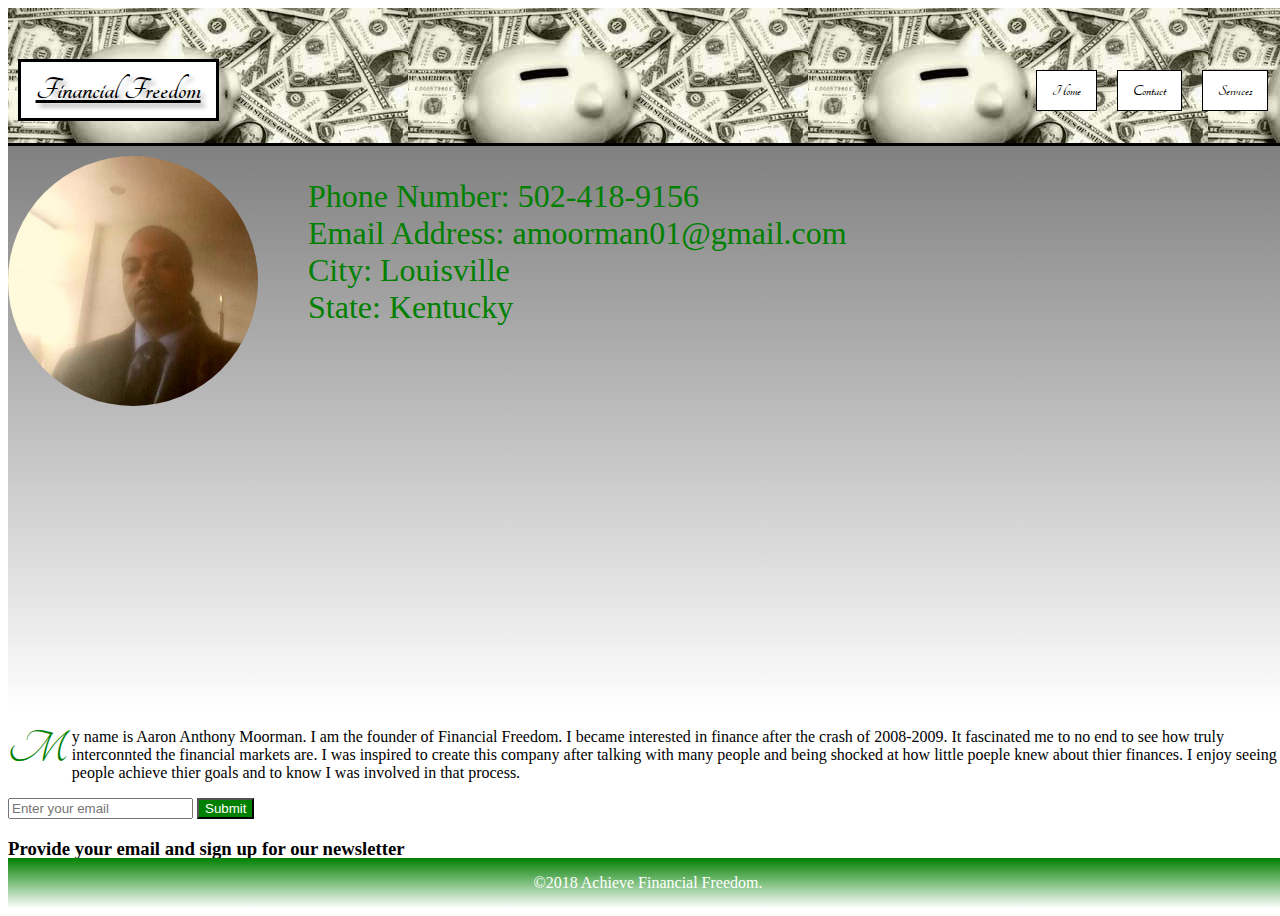
<file: contact.html>
<!DOCTYPE html>
<html>
<head>
	<meta name="viewport" content="width=device-width, initial-scale=1.0">
	<title>Financial Freedom</title>
	<link href='https://fonts.googleapis.com/css?family=Tangerine' rel='stylesheet'>
	<link href='https://fonts.googleapis.com/css?family=Varela+Round' rel='stylesheet' type='text/css'>
	<link rel="stylesheet" href="css/contact.css">
	
</head>
<body>
	
	<header class="main-header">
		<h1 class="name"><a href="#">Financial Freedom</a></h1>
		<ul class="main-nav">
			<li><a href="index.html">Home</a></li>
			<li><a href="contact.html">Contact</a></li>
			<li><a href="services.html">Services</a></li>
			
		</ul>
	</header><!--/.main-header-->   


	
	<div class="row">		
		<div class="picture">
		<img src="img/aaron.jpg" alt="Picture of site author" style="width:250px;height:250px;">
		</div>
		 
		<div class="contact">
		 <ul class="info">
			<li>Phone Number: 502-418-9156</li>
			<li>Email Address: amoorman01@gmail.com</li>
			<li>City: Louisville</li>
			<li>State: Kentucky</li>
		 </ul>
		</div>
	</div>
	
	
	
	<div class="about">
	<p><span class="first">M</span>y name is Aaron Anthony Moorman. I am the founder of Financial Freedom. I became interested in finance after the crash of 2008-2009. It fascinated me to no end to see
how truly interconnted the financial markets are. I was inspired to create this company after talking with many people and being shocked at how little poeple knew about
thier finances. I enjoy seeing people achieve thier goals and to know I was involved in that process.</p>
	</div>
	
	
	<div class="newsletter">
	 <div class = "container">
		<form>
		<input type="email" placeholder="Enter your email">
		<button type="submit" id="button">Submit</button>
		<h3> Provide your email and sign up for our newsletter </h3>
		</form>
	 </div>
    </div><!--newletter-->
	
	
	
	<footer class="main-footer">
		<div class="footer-inner">
			<span>&copy;2018 Achieve Financial Freedom.</span>
		</div>
	</footer>

	
<script src="js/contact.js"></script>
</body>
</html>
</file>
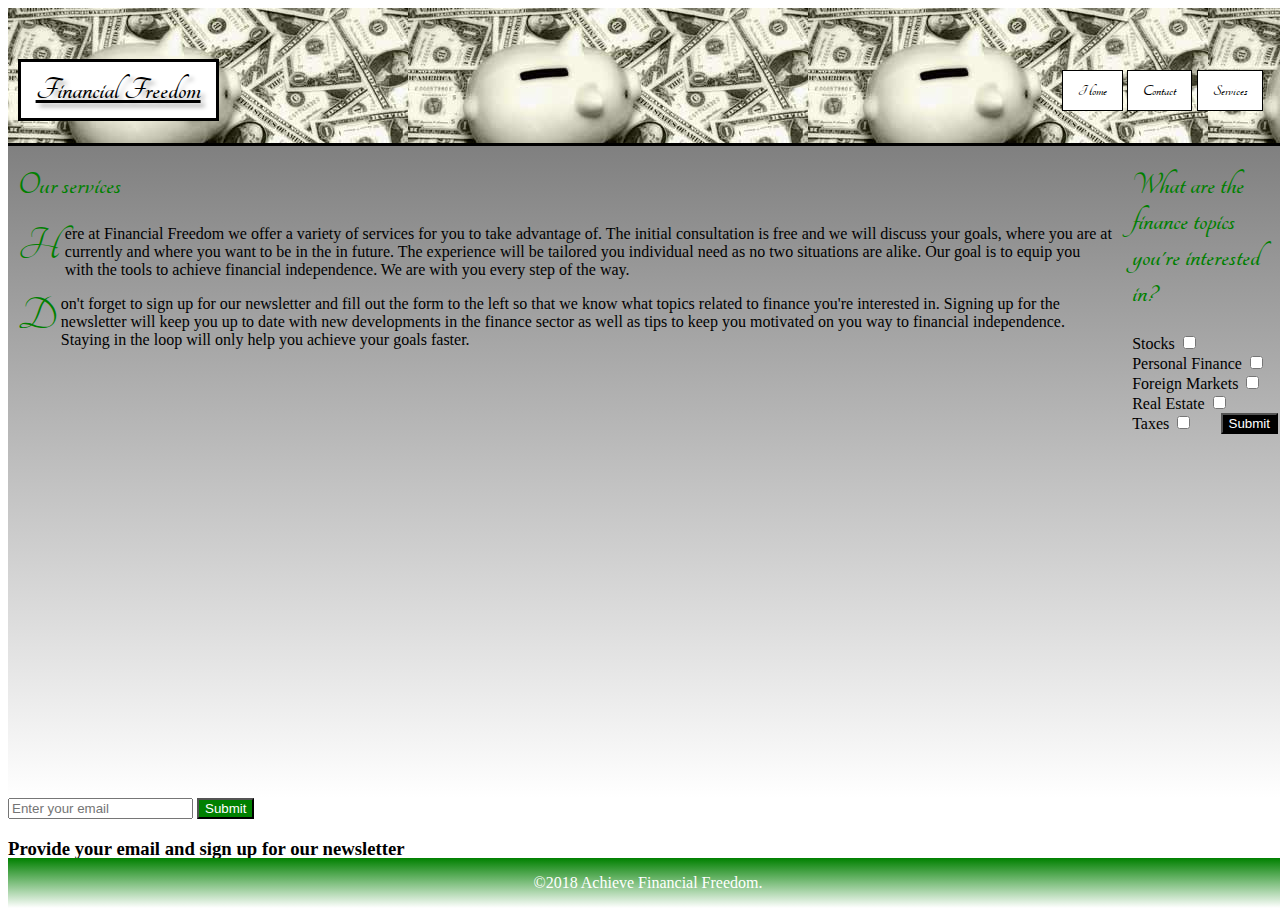
<file: services.html>
<!DOCTYPE html>
<html>
<head>
	<meta name="viewport" content="width=device-width, initial-scale=1.0">
	<title>Financial Freedom</title>
	<link href='https://fonts.googleapis.com/css?family=Tangerine' rel='stylesheet'>
	<link href='https://fonts.googleapis.com/css?family=Varela+Round' rel='stylesheet' type='text/css'>
	<link rel="stylesheet" href="css/services.css">
	
</head>
<body>
	
	<header class="main-header">
		<h1 class="name"><a href="#">Financial Freedom</a></h1>
		<ul class="main-nav">
			<li><a href="index.html">Home</a></li>
			<li><a href="contact.html">Contact</a></li>
			<li><a href="services.html">Services</a></li>
			
		</ul>
	</header><!--/.main-header-->   


	
	<div class="row">
	  
		<div class="services">
		 <h1> Our services </h1>
		 <p><span class='first'>H</span>ere at Financial Freedom we offer a variety of services for you to take advantage of. The initial consultation is free and we will discuss your goals, where you are at
		currently and where you want to be in the in future. The experience will be tailored you individual need as no two situations are alike. Our goal is to equip you with
		the tools to achieve financial independence. We are with you every step of the way.</p>
		 <p><span class='first'>D</span>on't forget to sign up for our newsletter and fill out the form to the left so that we know what topics related to finance you're interested in. Signing up for the 
		newsletter will keep you up to date with new developments in the finance sector as well as tips to keep you motivated on you way to financial independence. Staying in 
		the loop will only help you achieve your goals faster.</p>
		</div>
		
		<!-- Form for interest -->
		<div class="interest">
		
		 <form action="">
		 <h1> What are the finance topics you're interested in? </h1>
		  <label for="stocks">Stocks</label>
		  <input type="checkbox" id="stocks" name="" value="Stocks"><br>
		  
		  <label for="personal">Personal Finance</label>
		  <input type="checkbox" id="personal" name="" value="Personal Finance"><br>
		  
		  <label for="foreign">Foreign Markets</label>
		  <input type="checkbox" id="foreign" name="" value="Foreign Markets"><br>
		   
		   <label for="real">Real Estate</label>
		   <input type="checkbox" id="real" name="" value="Real Estate"><br>
		   
		   <label for="taxes">Taxes</label>
		   <input type="checkbox" id="taxes" name="" value="Taxes">
		   
		   <button type="submit" id="button2">Submit</button>
		 </form>
		</div>
	
	</div>
	
	<div class="newsletter">
	 <div class = "container">
		<form>
		<input type="email" placeholder="Enter your email">
		<button type="submit" id="button">Submit</button>
		<h3> Provide your email and sign up for our newsletter </h3>
		</form>
	 </div><!--container-->
    </div><!--newletter-->
	
	
	
	<footer class="main-footer">
		<div class="footer-inner">
			<span>&copy;2018 Achieve Financial Freedom.</span>
		</div>
	</footer>
<script src="js/services.js"></script>	
</body>
</html>
</file>
<file: css/contact.css>
body {
	display: flex;
	flex-direction: column;
	min-height: 100vh;
	width: 100%;
}
.row{
	display: flex;
	flex:1;
	background-image: linear-gradient(grey, white);
}

 ul{
	
}

.row img{
	border-radius: 50%;
	margin-top: 10px;
}

.contact{
	margin-left:10px;
}


.info{
	list-style-type: none;
	padding-right:10px;
	font-size:2em;
	color:green;
}

.first{
	display: block;
	float: left;
	color: green;
	font-size: 3em;
	line-height: .9em;
	font-family: Tangerine, serif, sans-serif;
	margin-right:.1em;
}

/*General Header style */
header{
	background-image:url('../img/money.jpg');
	color: #ffffff;
	padding-top: 30px;
	min-height: 70px;
	border-bottom: black 3px solid;
	}
	


/*header title and nav items */
.name ,
.main-nav a {
	text-align: center;
	display: block;
	padding: 10px 15px;
	color: black;
	text-decoration: none;
	font-weight: bold;
	
}

.name{
	border: solid black .1em;
	background-color: white;
	color: black;
	font-family: Tangerine, serif, sans-serif;
	margin-left: .3em;
	text-shadow: 4px 4px 4px #aaa;
}

.name a{
	color: black;
}

.main-header ul li{
	
	border: black solid .1em;
	margin-right: .3em;
	background-color:white;
	list-style-type: none;
	margin-right: 20px;
	font-family: Tangerine, serif, sans-serif;
	
}


/*Link behavior In Header*/
header a:hover{
	color: #cccccc;
	font-weight: bold;
}


/* Newsletter Style */
.newsletter{
	display:flex;
	height: 50px;
	
}
.container{
	padding-bottom: 5px;
	margin-bottom: 10px;
	display: flex;
}

button{
	background-color:green;
	color: white;
	}
	
/*Footer style */
.main-footer{
	color: white;
	padding: 1em 0;
	background-image:linear-gradient(green, white);
	text-align: center;
	margin-top: 10px;
}
	
	
/* ================================= 
  Media Queries
==================================== */

@media (min-width: 769px) {

	.main-header,
	.main-nav,
	.row {
		display: flex;
	}

	.main-header {
		flex-direction: column;
		align-items: center;
	}

	.col {
		flex: 1 50%;
	}

	.row {
		flex-wrap: wrap;
	}


	.secondary {
		order: -1;
	}

}

@media(max-width: 769px){
	.services{
		width: 100%;
	}
	.row {
		flex-wrap: wrap;
	}
	
}

@media (min-width: 1025px) {

	.main-header {
		flex-direction: row;
		justify-content: space-between;
	}

	.col {
		flex-basis: 0;
	}

	.primary {
		flex-grow: 1.4;
	}

}
</file>
<file: css/services.css>
body {
	display: flex;
	flex-direction: column;
	min-height: 100vh;
	width: 100%;
}
.row{
	display: flex;
	flex:1;
	
}

.services{
	background-image: linear-gradient(grey, white);
	padding-right:10px;
	padding-left:10px;
}

.services h1{
	font-family:Tangerine, serif, sans-serif;
	color: green;
	
}

.services p{
	font-size: 3em.
}

.interest{
	background-image: linear-gradient(grey, white);
	padding-left: 10px;
	flex-grow: 2;
}


.interest h1{
	font-family:Tangerine, serif, sans-serif;
	color: green;
	}

ul{
	list-style-type: none;
	margin-right: 20px;
	font-family: Tangerine, serif, sans-serif;
}


/*General Header style */
header{
	background-image:url('../img/money.jpg');
	color: #ffffff;
	padding-top: 30px;
	min-height: 70px;
	border-bottom: black 3px solid;
	}
	
/*header title and nav items */
.name ,
.main-nav a {
	text-align: center;
	display: block;
	padding: 10px 15px;
	color: black;
	text-decoration: none;
	font-weight: bold;
	
}

.name{
	border: solid black .1em;
	background-color: white;
	color: black;
	font-family: Tangerine, serif, sans-serif;
	margin-left: .3em;
	text-shadow: 4px 4px 4px #aaa;
}

.name a{
	color: black;
}

ul li{
	
	border: black solid .1em;
	margin-right: .3em;
	background-color:white;
	
}

/*Link behavior In Header*/
header a:hover{
	color: #cccccc;
	font-weight: bold;
	
}

.first{
	display: block;
	float: left;
	color: green;
	font-size: 3em;
	line-height: .9em;
	font-family: Tangerine, serif, sans-serif;
	margin-right:.1em;
}



	

/* Newsletter Style */
.newsletter{
	display:flex;
	height: 50px;
	display: flex;
}
.container{
	padding-bottom: 5px;
	margin-bottom: 10px;
	}
	

#button{
	background-color:green;
	color: white;
	}
	
#button2{
	float:right;
	margin-right:10px;
	background-color:black;
	color: white;
	
}	
/*Footer style */
.main-footer{
	color: white;
	padding: 1em 0;
	background-image:linear-gradient(green, white);
	text-align: center;
	margin-top: 10px;
}
 
	
/* ================================= 
  Media Queries
==================================== */

@media (min-width: 769px) {

	.main-header,
	.main-nav,
	.row {
		display: flex;
	}
	

	.main-header {
		flex-direction: column;
		align-items: center;
	}

	.col {
		flex: 1 50%;
	}

	
	

	.secondary {
		order: -1;
	}

}

@media(max-width: 769px){
	.services{
		width: 100%;
	}
	.row {
		flex-wrap: wrap;
	}
	
}

@media (min-width: 1025px) {

	.main-header {
		flex-direction: row;
		justify-content: space-between;
	}

	.col {
		flex-basis: 0;
	}

	.primary {
		flex-grow: 1.4;
	}

}
</file>
